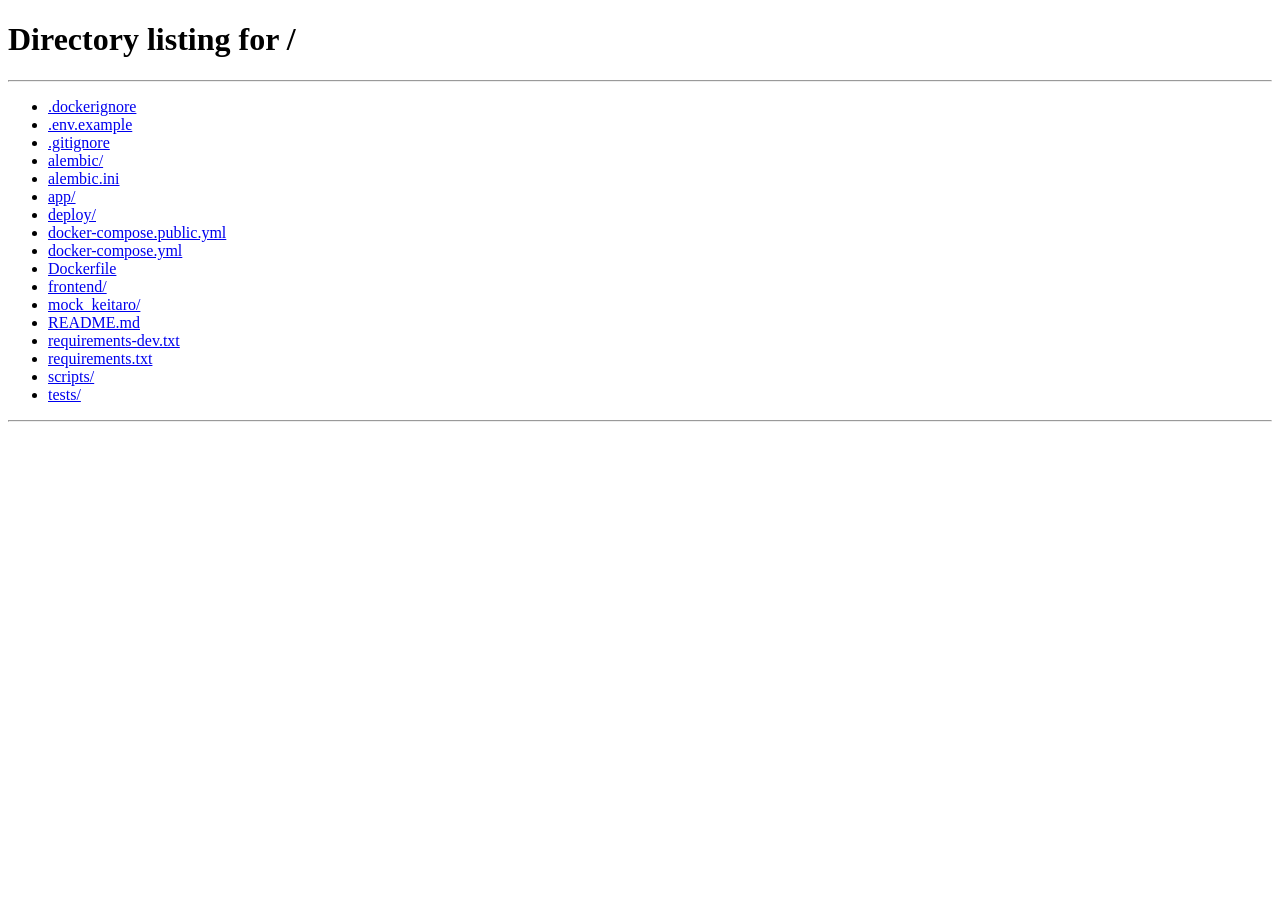
<file: frontend/landing.html>
<!doctype html>
<html lang="ru">
<head><meta charset="utf-8"><meta name="viewport" content="width=device-width, initial-scale=1"><meta http-equiv="refresh" content="0;url=/"><title>Keitaro Wrapper</title></head>
<body><p><a href="/">Открыть редактор кампаний</a></p></body>
</html>
</file>
